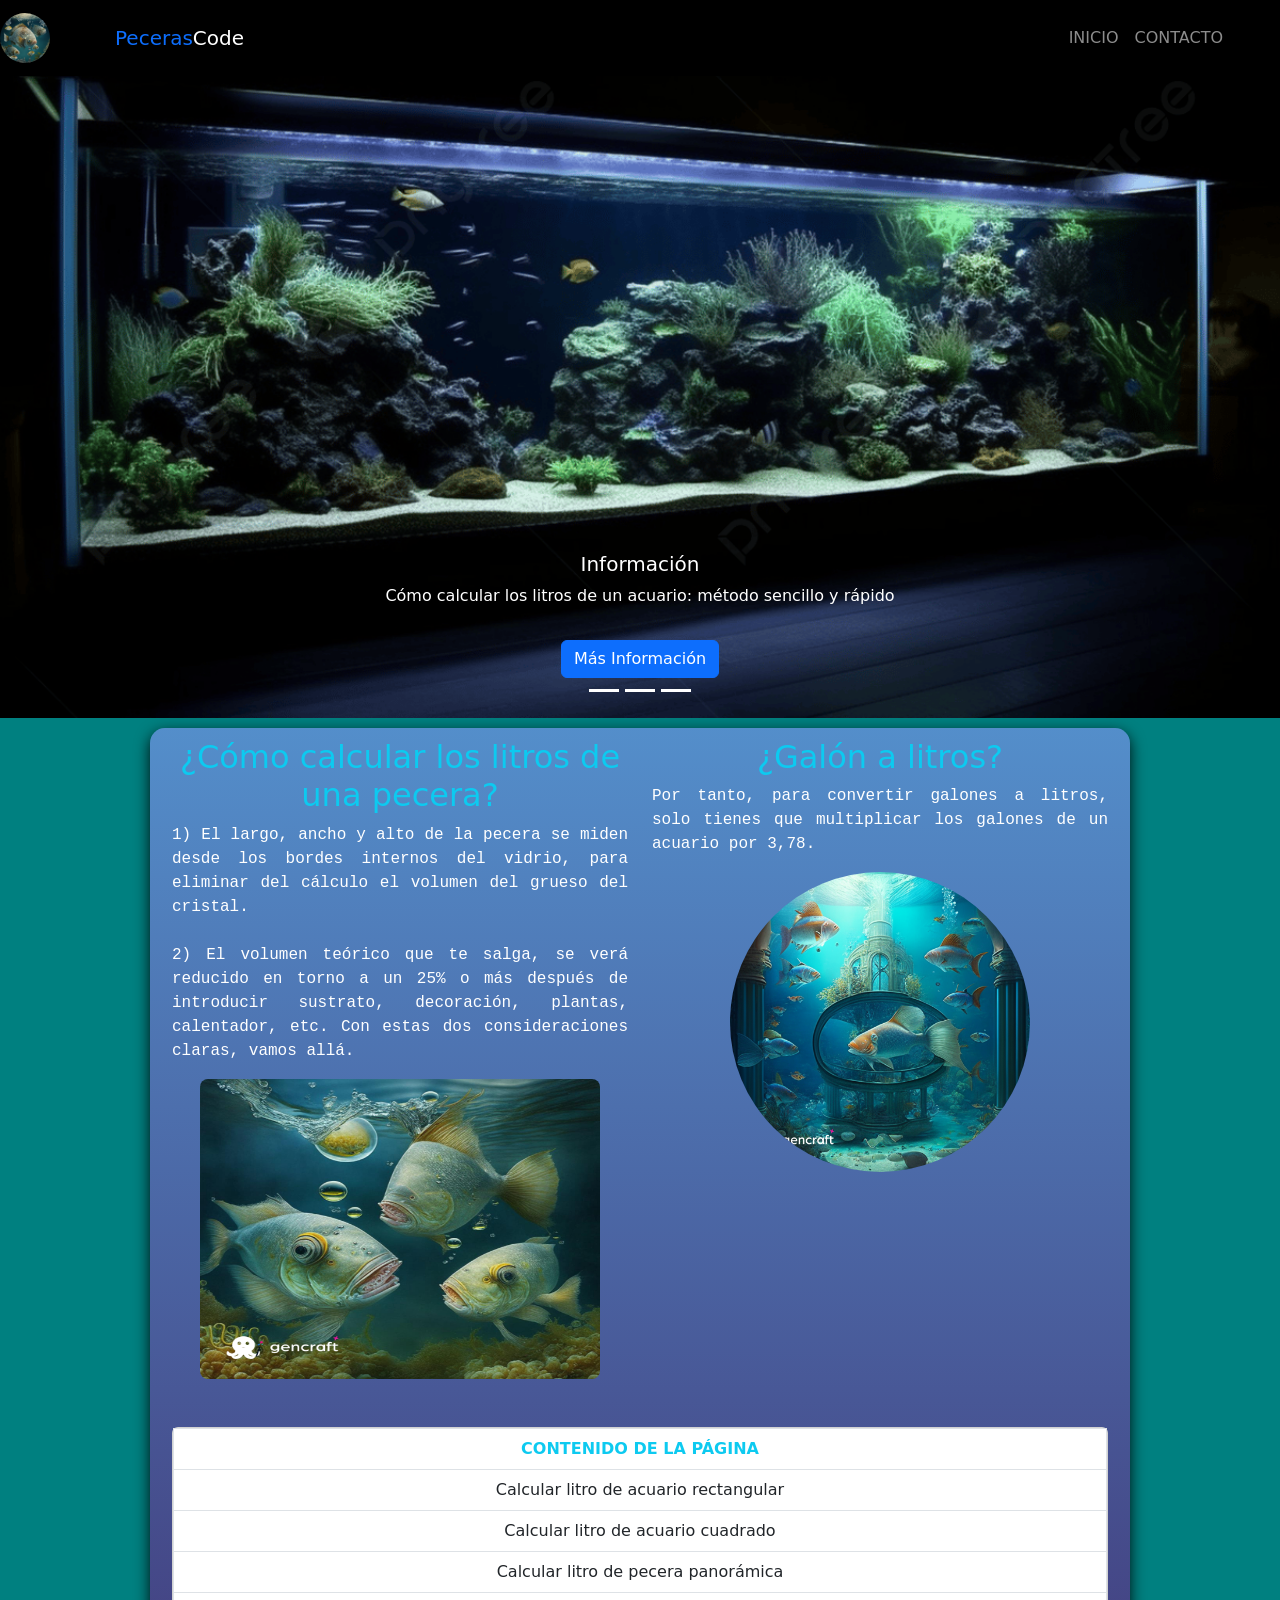
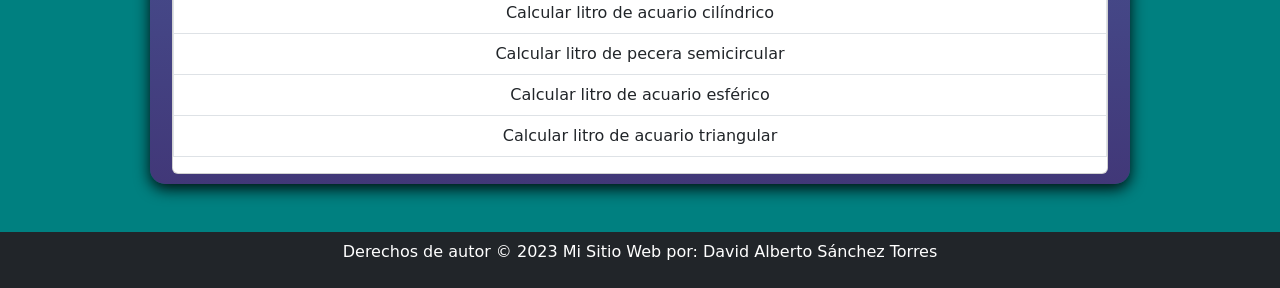
<file: index.html>
<!DOCTYPE html>

<html>
    <head>
        <title>Calculadora de Peceras</title>
        <meta charset="UTF-8">
        <meta name="viewport" content="width=device-width, initial-scale=1.0">
        <link href="style/bootstrap-5.3.0-dist/css/bootstrap.min.css" rel="stylesheet">
        <link rel="stylesheet" type="text/css" href="style/CSS_Principal.css">
    </head>
    <body>
        <nav class="navbar navbar-expand-lg navbar-dark bg-black fixed-top">
            <a class="navbar-brand" href="#">
                <img src="img/Pecera.png" alt="Peces" class="img-fluid rounded-circle" style="width: 50px"/> 
            </a>
            <div class="container">
                <a href="#" class="navbar-brand"> <span class="text-primary">Peceras</span>Code</a>
                <button class="navbar-toggler" type="button"
                        data-bs-toggle="collapse"
                        data-bs-target="#navbarS"
                        aria-controls="navbarS"
                        aria-expanded="false"
                        aria-label="Toggle navigation"
                        >
                    <span class="navbar-toggler-icon"></span>

                </button>
                <div class="collapse navbar-collapse" id="navbarS">
                    <ul class="navbar-nav ms-auto mb-2 mb-lg-0">
                        <li class="nav-item">
                            <a href="index.html" class="nav-link">INICIO</a>
                        </li>
                        <li class="nav-item">
                            <a href="Contacto.html" class="nav-link">CONTACTO</a>
                        </li>
                    </ul>
                </div>
            </div>
        </nav>
        <div id="carouselE" class="carousel slide" data-bs-ride="carousel">
            <div class="carousel-indicators">
                <button type="button"
                        data-bs-target="#carouselE"
                        data-bs-slide-to="0"
                        class="active"
                        aria-current="true"
                        aria-label="Slide 1"
                        ></button>
                <button type="button"
                        data-bs-target="#carouselE"
                        data-bs-slide-to="1"
                        class="active"
                        aria-current="true"
                        aria-label="Slide 2"
                        ></button>
                <button type="button"
                        data-bs-target="#carouselE"
                        data-bs-slide-to="2"
                        class="active"
                        aria-current="true"
                        aria-label="Slide 3"
                        ></button>
            </div>
            <div class="carousel-inner">

                <div class="carousel-item active">
                    <img src="img/pecera.jpg" class="d-block w-100" alt="">
                    <div class="carousel-caption">
                        <h5>Información</h5>
                        <p class="text-center">
                            Cómo calcular los litros de un acuario: 
                            método sencillo y rápido
                        </p>
                        <a href="#" class="btn btn-primary mt-3">Más Información</a>
                    </div>
                </div>
                <div class="carousel-item">
                    <img src="img/pece.jpg" class="d-block w-100" alt="">
                    <div class="carousel-caption">
                        <h5>Información</h5>
                        <p>
                            Cómo calcular los litros de un acuario: 
                            método sencillo y rápido  
                        </p>
                        <a href="#" class="btn btn-primary mt-3">Más Información</a>
                    </div>
                </div>
                <div class="carousel-item">
                    <img src="img/pece1.jpg" class="d-block w-100" alt="">
                    <div class="carousel-caption">
                        <h5>Información</h5>
                        <p>
                            En está página te enseñamos a obtener cuántos
                            litros tiene una pecera.
                        </p>
                        <a href="#" class="btn btn-primary mt-3">Más Información</a>
                    </div>
                </div>
            </div>
        </div>
        <div class="style">
            <div class="container">
                <div class="row">
                    <div class="col-md-6">
                        <h2 class="text-info">¿Cómo calcular los litros de una pecera?</h2>
                        <p class="text-white" style="font-family: monospace">
                            1) El largo, ancho y alto de la pecera se miden desde los bordes internos del vidrio, para eliminar del cálculo el volumen del grueso del cristal. <br>
                            <br>
                            2) El volumen teórico que te salga, se verá reducido en torno a un 25% o más después de introducir sustrato, decoración, plantas, calentador, etc. 

                            Con estas dos consideraciones claras, vamos allá.   
                        </p>
                        <div class="img">
                            <img src="img/pece.jpg" style="width: 400px; height: 300px;" alt="Peces" class="img-fluid rounded-3 col-3"/>
                        </div>
                    </div>
                    <div class="col-md-6">
                        <h2 class="text-info">¿Galón a litros?</h2>
                        <p class="text-white" style="font-family: monospace">
                            Por tanto, para convertir galones a litros, solo tienes que multiplicar 
                            los galones de un acuario por 3,78. 
                        </p>
                        <div class="img">
                            <img src="img/aquario.png" style="width: 300px; height: 300px;" alt="Peces" class="img-fluid rounded-circle col-3 align-content-center"/>
                        </div>
                    </div>
                </div>
                <br>
                <br>
                <div class="card">
                    <div class="text-white">
                        <table class="table table-bordered">
                            <thead>
                                <tr>
                                    <th class="text-info text-center col-form-label">CONTENIDO DE LA PÁGINA</th>
                                </tr>
                            </thead>
                            <tbody>
                                <tr class="elementor">
                                    <td><a href="Pecera_Rectangular.html" class="nav-link">Calcular litro de acuario rectangular</a></td>
                                </tr> 
                                <tr class="elementor">
                                    <td><a href="Pecera_Cuadrada.html" class="nav-link">Calcular litro de acuario cuadrado</a></td>
                                </tr>
                                <tr class="elementor">
                                    <td><a href="Pecera_Panoramica.html" class="nav-link">Calcular litro de pecera panorámica</a></td>
                                </tr>
                                <tr class="elementor">
                                    <td><a href="Pecera_Cilindrica.html" class="nav-link">Calcular litro de acuario cilíndrico</a></td>
                                </tr>
                                <tr class="elementor">
                                    <td><a href="Pecera_semicircular.html" class="nav-link">Calcular litro de pecera semicircular</a></td>
                                </tr>
                                <tr class="elementor">
                                    <td><a href="Pecera_Esferico.html" class="nav-link">Calcular litro de acuario esférico</a></td>
                                </tr>
                                <tr class="elementor">
                                    <td><a href="Pecera_Triangular.html" class="nav-link">Calcular litro de acuario triangular</a></td>
                                </tr>
                            </tbody>
                        </table>
                    </div>
                </div>
            </div>
        </div>
        <footer class=" container-fluid bg-dark text-white text-center py-2 mt-5">
            <p class="text-center">Derechos de autor &copy; 2023 Mi Sitio Web
                por: David Alberto Sánchez Torres
            </p>
        </footer>
    </body> 
</html>
</file>
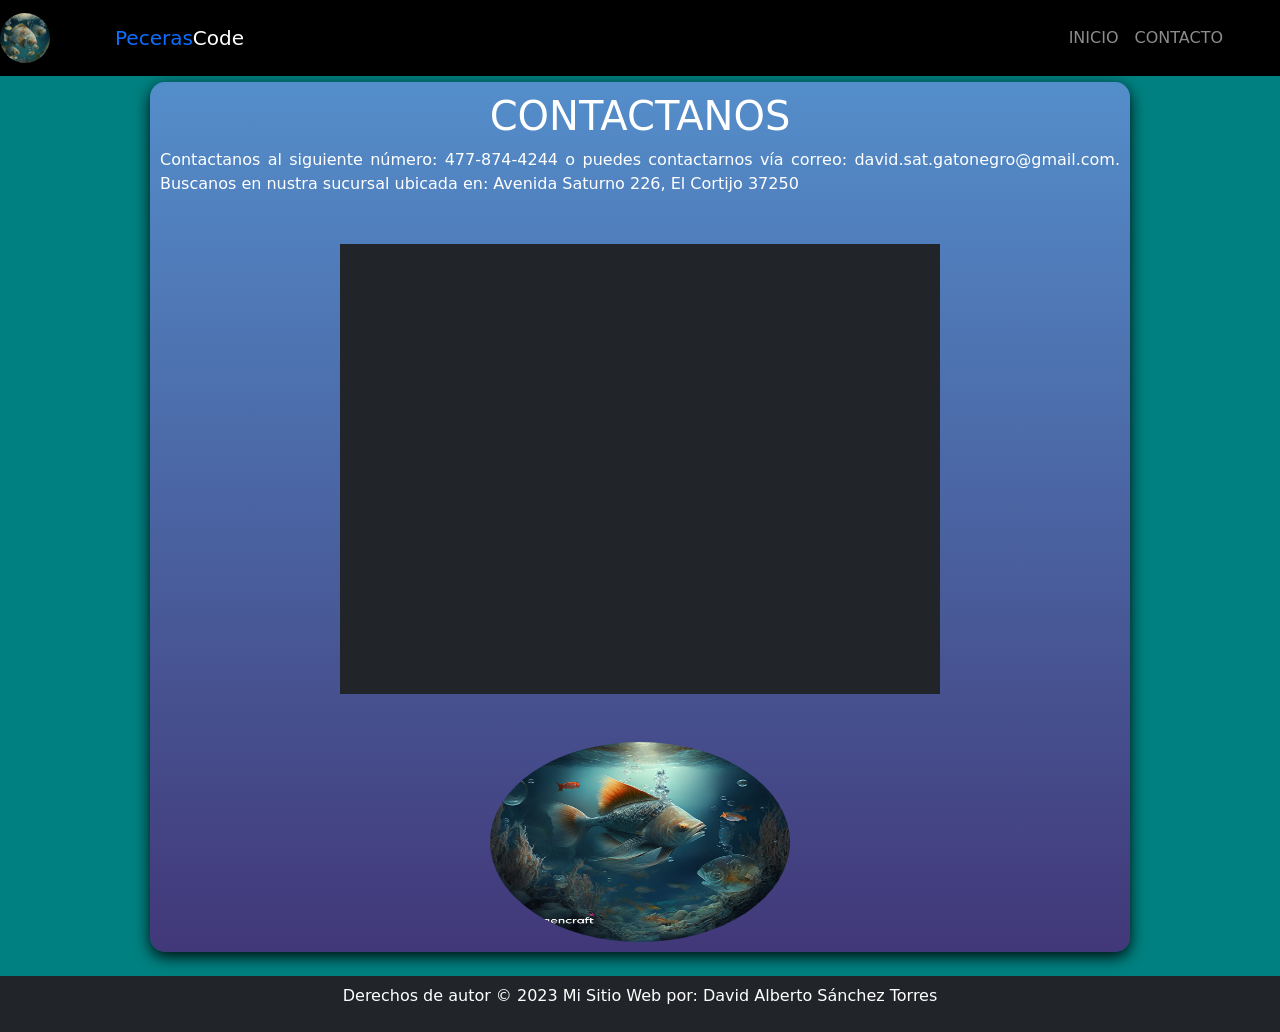
<file: Contacto.html>
<!DOCTYPE html>


<html>
    <head>
        <title>CONTACTO</title>
        <meta charset="UTF-8">
        <meta name="viewport" content="width=device-width, initial-scale=1.0">
        <link href="style/bootstrap-5.3.0-dist/css/bootstrap.min.css" rel="stylesheet">
        <link rel="stylesheet" type="text/css" href="style/CSS_Principal.css">
    </head>
    <body>
        <nav class="navbar navbar-expand-lg navbar-dark bg-black fixed-top">
            <a class="navbar-brand" href="#">
                <img src="img/Pecera.png" alt="Peces" class="img-fluid rounded-circle" style="width: 50px"/> 
            </a>
            <div class="container">
                <a href="#" class="navbar-brand"> <span class="text-primary">Peceras</span>Code</a>
                <button class="navbar-toggler" type="button"
                        data-bs-toggle="collapse"
                        data-bs-target="#navbarS"
                        aria-controls="navbarS"
                        aria-expanded="false"
                        aria-label="Toggle navigation"
                        >
                    <span class="navbar-toggler-icon"></span>

                </button>
                <div class="collapse navbar-collapse" id="navbarS">
                    <ul class="navbar-nav ms-auto mb-2 mb-lg-0">
                        <li class="nav-item">
                            <a href="index.html" class="nav-link">INICIO</a>
                        </li>
                        <li class="nav-item">
                            <a href="Contacto.html" class="nav-link">CONTACTO</a>
                        </li>
                    </ul>
                </div>
            </div>
        </nav>
        <br>
        <br>
        <br>
        <div class="style">
            <h1 class="text-center text-white">CONTACTANOS</h1>
            <p class="text-white">
                Contactanos al siguiente número: 477-874-4244 o puedes contactarnos vía correo:
                david.sat.gatonegro@gmail.com.
                Buscanos en nustra sucursal ubicada en: Avenida Saturno 226, El Cortijo 37250
            </p>
            <div class="mt-5 d-flex align-content-center justify-content-center p-6 m-5 ">
                <div class="border border-7 bg-dark border-dark col-2 " style="height: 450px; width: 600px; ">
                    <iframe class="align-content-center justify-content-center" src="https://www.google.com/maps/embed?pb=!1m18!1m12!1m3!1d3721.421952013026!2d-101.66425732528276!3d21.135599784101494!2m3!1f0!2f0!3f0!3m2!1i1024!2i768!4f13.1!3m3!1m2!1s0x842bbf1dfc3d2239%3A0xfc8de51739b2a39c!2sAv%20Saturno%20226%2C%20El%20Cortijo%2C%2037250%20Le%C3%B3n%2C%20Gto.!5e0!3m2!1ses!2smx!4v1686766751360!5m2!1ses!2smx" width="600" height="450" style="border:0;" allowfullscreen="" loading="lazy" referrerpolicy="no-referrer-when-downgrade"></iframe>
                </div>
            </div>
            <div class="diseño">
                <img class="img img-fluid rounded-circle" src="img/fondo.png" style="height: 200px; width: 300px;">
            </div>
        </div>
    </body>
    <footer class=" container-fluid bg-dark text-white text-center py-2 mt-4">
        <p class="text-center">Derechos de autor &copy; 2023 Mi Sitio Web
            por: David Alberto Sánchez Torres
        </p>
    </footer>    
</html>
</file>
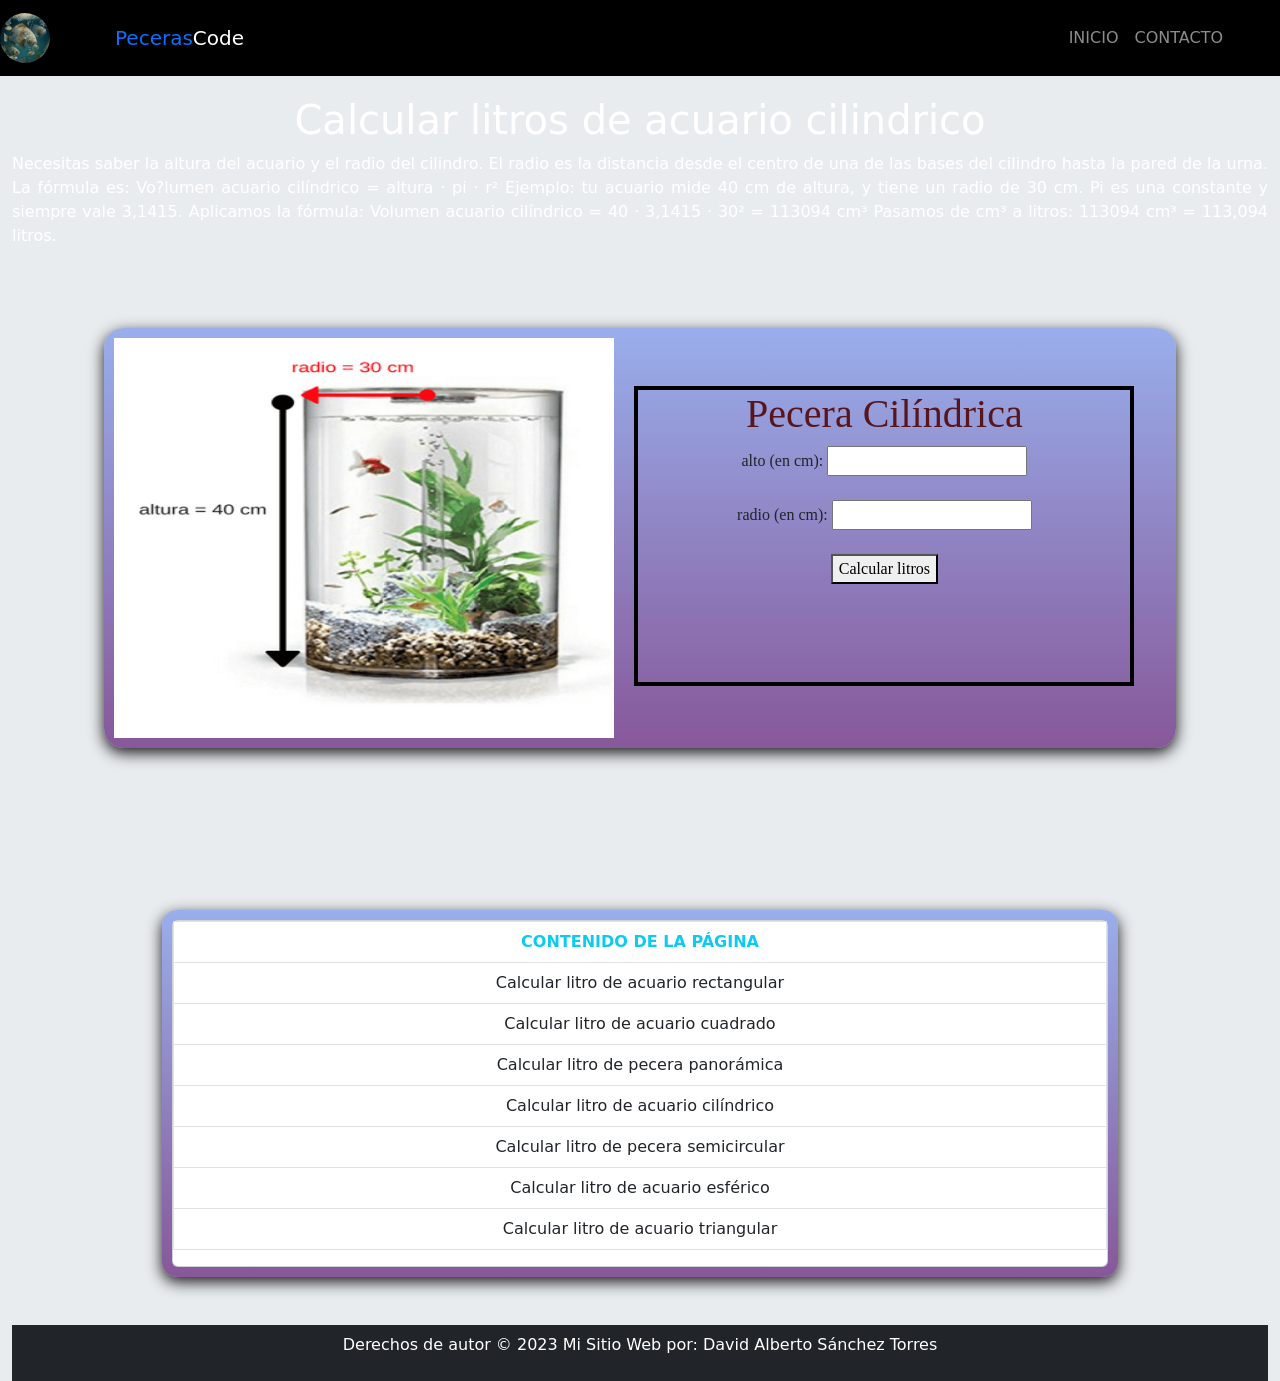
<file: Pecera_Cilindrica.html>
<!DOCTYPE html>

<html>
    <head>
        <title>Pecera Cilíndrica</title>
        <meta charset="UTF-8">
        <meta name="viewport" content="width=device-width, initial-scale=1.0">
        <link rel="stylesheet" href="style/bootstrap-5.3.0-dist/css/bootstrap.css" type="text/css"/>
        <link rel="stylesheet" type="text/css" href="style/CSS_alternas.css">

    </head>
    <body class="bg-body-secondary container-fluid">
        <nav class="navbar navbar-expand-lg navbar-dark bg-black fixed-top">
            <a class="navbar-brand" href="#">
                <img src="img/Pecera.png" alt="Peces" class="img-fluid rounded-circle" style="width: 50px"/> 
            </a>
            <div class="container">
                <a href="#" class="navbar-brand"> <span class="text-primary">Peceras</span>Code</a>
                <button class="navbar-toggler" type="button"
                        data-bs-toggle="collapse"
                        data-bs-target="#navbarS"
                        aria-controls="navbarS"
                        aria-expanded="false"
                        aria-label="Toggle navigation"
                        >
                    <span class="navbar-toggler-icon"></span>

                </button>
                <div class="collapse navbar-collapse" id="navbarS">
                    <ul class="navbar-nav ms-auto mb-2 mb-lg-0">
                        <li class="nav-item">
                            <a href="index.html" class="nav-link">INICIO</a>
                        </li>
                        <li class="nav-item">
                            <a href="Contacto.html" class="nav-link">CONTACTO</a>
                        </li>
                    </ul>
                </div>
            </div>
        </nav>
        <br>
        <br>
        <br>
        <br>
        <h1 class="text-center text-white">Calcular litros de acuario cilindrico</h1>
        <p class="text-white">
            Necesitas saber la altura del acuario y el radio del cilindro. El radio es la distancia desde el centro de una de las bases del cilindro hasta la pared de la urna. 

            La fórmula es:

            Vo?lumen acuario cilíndrico = altura · pi · r² 

            Ejemplo: tu acuario mide 40 cm de altura, y tiene un radio de 30 cm. Pi es una constante y siempre vale 3,1415. 

            Aplicamos la fórmula: Volumen acuario cilíndrico = 40 · 3,1415 · 30²  = 113094 cm³

            Pasamos de cm³ a litros: 113094 cm³ = 113,094 litros.
        </p>
        <div class="container-fluid">
            <div class="style diseño">
                <img style="height: 400px; width: 500px; " src="img/cili.png">
                <div class="calculadora">
                    <br>
                    <br>
                    <div style="border: solid black 4px; width: 500px; height: 300px;">
                        <form class="border-success-subtle centro">
                            <h1 class="text-danger-emphasis text-center">Pecera Cilíndrica</h1>
                            <label for="alto" class="texto">alto (en cm):</label>
                            <input type="number" id="alto" step="0.01">
                            <br>
                            <br>
                            <label for="radio">radio (en cm):</label>
                            <input type="number" id="radio" step="0.01">
                            <br>
                            <br>
                            <button onclick="calcularcil()">Calcular litros</button>

                            <p id="resultado"></p>
                        </form>
                    </div>
                </div>
            </div>
        </div>
        <script src="JS/Funciones_Calculadora.js"></script>
        <br>
        <br>
        <br>

        <nav class="style">
            <div class="card">
                <div class="text-white">
                    <table class="table table-bordered">
                        <thead>
                            <tr>
                                <th class="text-info text-center col-form-label">CONTENIDO DE LA PÁGINA</th>
                            </tr>
                        </thead>
                        <tbody>
                            <tr class="elementor">
                                <td><a href="Pecera_Rectangular.html" class="nav-link">Calcular litro de acuario rectangular</a></td>
                            </tr> 
                            <tr class="elementor">
                                <td><a href="Pecera_Cuadrada.html" class="nav-link">Calcular litro de acuario cuadrado</a></td>
                            </tr>
                            <tr class="elementor">
                                <td><a href="Pecera_Panoramica.html" class="nav-link">Calcular litro de pecera panorámica</a></td>
                            </tr>
                            <tr class="elementor">
                                <td><a href="#" class="nav-link">Calcular litro de acuario cilíndrico</a></td>
                            </tr>
                            <tr class="elementor">
                                <td><a href="Pecera_semicircular.html" class="nav-link">Calcular litro de pecera semicircular</a></td>
                            </tr>
                            <tr class="elementor">
                                <td><a href="Pecera_Esferico.html" class="nav-link">Calcular litro de acuario esférico</a></td>
                            </tr>
                            <tr class="elementor">
                                <td><a href="Pecera_Triangular.html" class="nav-link">Calcular litro de acuario triangular</a></td>
                            </tr>
                        </tbody>
                    </table>
                </div>
            </div>
        </nav>
        <footer class=" container-fluid bg-dark text-white text-center py-2 mt-5">
            <p class="text-center">Derechos de autor &copy; 2023 Mi Sitio Web
                por: David Alberto Sánchez Torres
            </p>
        </footer>
    </body>
</html>
</file>
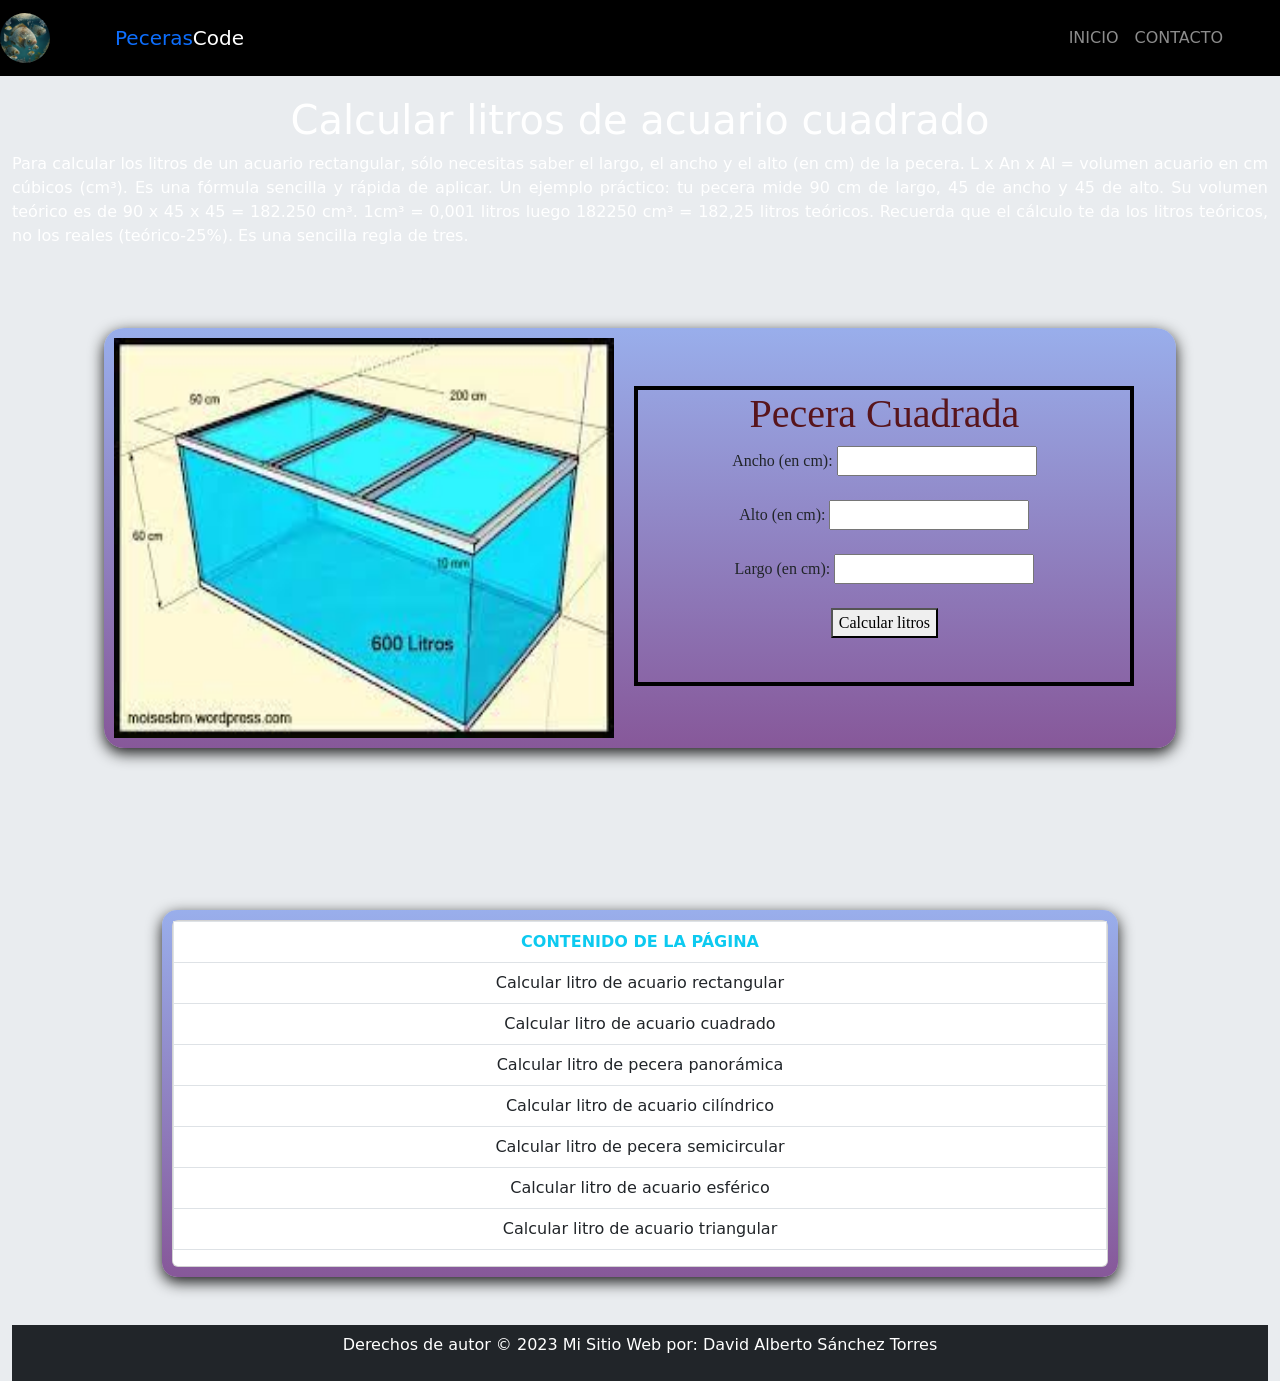
<file: Pecera_Cuadrada.html>
<!DOCTYPE html>

<html>
    <head>
        <title>Pecera Cuadrada</title>
        <meta charset="UTF-8">
        <meta name="viewport" content="width=device-width, initial-scale=1.0">
        <link rel="stylesheet" href="style/bootstrap-5.3.0-dist/css/bootstrap.css" type="text/css"/>
        <link rel="stylesheet" type="text/css" href="style/CSS_alternas.css">

    </head>
    <body class="bg-body-secondary container-fluid">
        <nav class="navbar navbar-expand-lg navbar-dark bg-black fixed-top">
            <a class="navbar-brand" href="#">
                <img src="img/Pecera.png" alt="Peces" class="img-fluid rounded-circle" style="width: 50px"/> 
            </a>
            <div class="container">
                <a href="#" class="navbar-brand"> <span class="text-primary">Peceras</span>Code</a>
                <button class="navbar-toggler" type="button"
                        data-bs-toggle="collapse"
                        data-bs-target="#navbarS"
                        aria-controls="navbarS"
                        aria-expanded="false"
                        aria-label="Toggle navigation"
                        >
                    <span class="navbar-toggler-icon"></span>

                </button>
                <div class="collapse navbar-collapse" id="navbarS">
                    <ul class="navbar-nav ms-auto mb-2 mb-lg-0">
                        <li class="nav-item">
                            <a href="index.html" class="nav-link">INICIO</a>
                        </li>
                        <li class="nav-item">
                            <a href="Contacto.html" class="nav-link">CONTACTO</a>
                        </li>
                    </ul>
                </div>
            </div>
        </nav>
        <br>
        <br>
        <br>
        <br>
        <h1 class="text-center text-white">Calcular litros de acuario cuadrado</h1>
        <p class="text-white">
            Para calcular los litros de un acuario rectangular, sólo necesitas saber el largo, el ancho y el alto (en cm) de la pecera. L x An x Al = volumen acuario en cm cúbicos (cm³). 

            Es una fórmula sencilla y rápida de aplicar. 

            Un ejemplo práctico: tu pecera mide 90 cm de largo, 45 de ancho y 45 de alto. Su volumen teórico es de 90 x 45 x 45 = 182.250 cm³. 

            1cm³ = 0,001 litros

            luego 182250 cm³ = 182,25 litros teóricos. 

            Recuerda que el cálculo te da los litros teóricos, no los reales (teórico-25%).

            Es una sencilla regla de tres. 
        </p>
        <div class="container-fluid">
            <div class="style diseño">
                <img style="height: 400px; width: 500px; " src="img/cua.jpg">
                <div class="calculadora">
                    <br>
                    <br>
                    <div style="border: solid black 4px; width: 500px; height: 300px;">
                        <form class="border-success-subtle centro">
                            <h1 class="text-danger-emphasis text-center">Pecera Cuadrada</h1>
                            <label for="ancho" class="texto">Ancho (en cm):</label>
                            <input type="number" id="ancho" step="0.01">
                            <br>
                            <br>
                            <label for="alto">Alto (en cm):</label>
                            <input type="number" id="alto" step="0.01">
                            <br>
                            <br>
                            <label for="largo">Largo (en cm):</label>
                            <input type="number" id="largo" step="0.01">
                            <br>
                            <br>
                            <button onclick="calcularVolumen()">Calcular litros</button>

                            <p id="resultado"></p>
                        </form>
                    </div>
                </div>
            </div>
        </div>
        <script src="JS/Funciones_Calculadora.js"></script>
        <br>
        <br>
        <br>

        <nav class="style">
            <div class="card">
                <div class="text-white">
                    <table class="table table-bordered">
                        <thead>
                            <tr>
                                <th class="text-info text-center col-form-label">CONTENIDO DE LA PÁGINA</th>
                            </tr>
                        </thead>
                        <tbody>
                            <tr class="elementor">
                                <td><a href="Pecera_Rectangular.html" class="nav-link">Calcular litro de acuario rectangular</a></td>
                            </tr> 
                            <tr class="elementor">
                                <td><a href="#" class="nav-link">Calcular litro de acuario cuadrado</a></td>
                            </tr>
                            <tr class="elementor">
                                <td><a href="Pecera_Panoramica.html" class="nav-link">Calcular litro de pecera panorámica</a></td>
                            </tr>
                            <tr class="elementor">
                                <td><a href="Pecera_Cilindrica.html" class="nav-link">Calcular litro de acuario cilíndrico</a></td>
                            </tr>
                            <tr class="elementor">
                                <td><a href="Pecera_semicircular.html" class="nav-link">Calcular litro de pecera semicircular</a></td>
                            </tr>
                            <tr class="elementor">
                                <td><a href="Pecera_Esferico.html" class="nav-link">Calcular litro de acuario esférico</a></td>
                            </tr>
                            <tr class="elementor">
                                <td><a href="Pecera_Triangular.html" class="nav-link">Calcular litro de acuario triangular</a></td>
                            </tr>
                        </tbody>
                    </table>
                </div>
            </div>
        </nav>
        <footer class=" container-fluid bg-dark text-white text-center py-2 mt-5">
            <p class="text-center">Derechos de autor &copy; 2023 Mi Sitio Web
                por: David Alberto Sánchez Torres
            </p>
        </footer>
    </body>
</html>
</file>
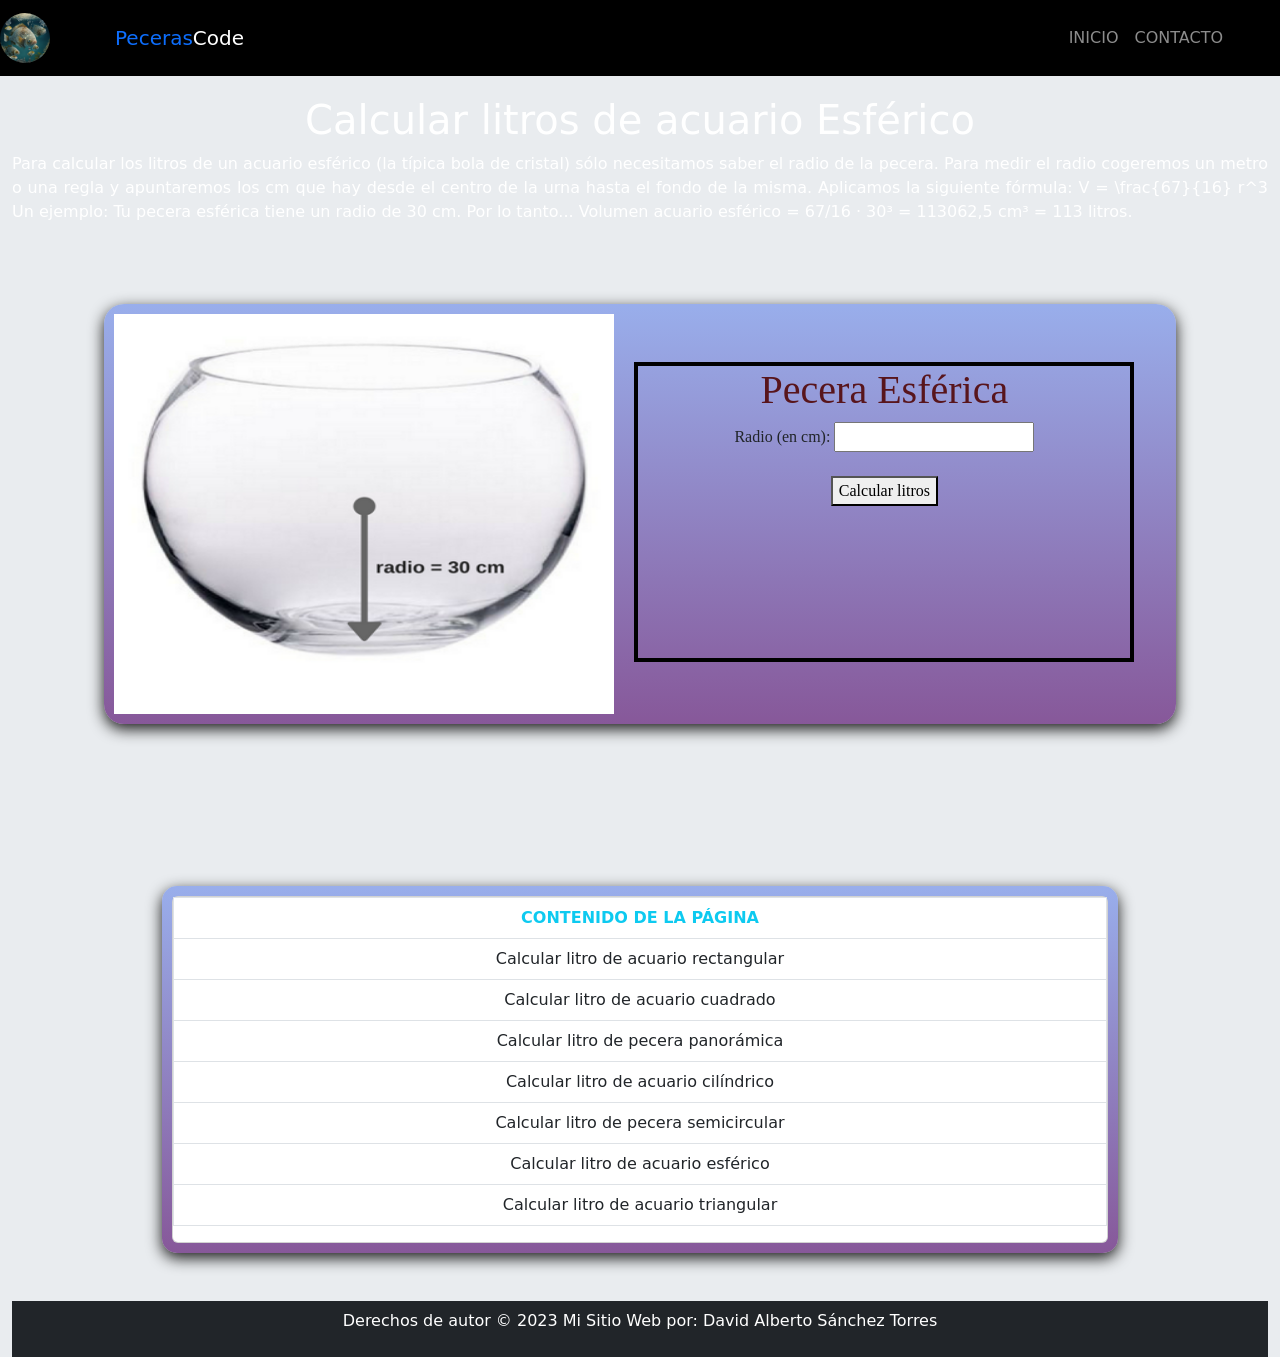
<file: Pecera_Esferico.html>
<!DOCTYPE html>

<html>
    <head>
        <title>Pecera Esférica</title>
        <meta charset="UTF-8">
        <meta name="viewport" content="width=device-width, initial-scale=1.0">
        <link rel="stylesheet" href="style/bootstrap-5.3.0-dist/css/bootstrap.css" type="text/css"/>
        <link rel="stylesheet" type="text/css" href="style/CSS_alternas.css">

    </head>
    <body class="bg-body-secondary container-fluid">
        <nav class="navbar navbar-expand-lg navbar-dark bg-black fixed-top">
            <a class="navbar-brand" href="#">
                <img src="img/Pecera.png" alt="Peces" class="img-fluid rounded-circle" style="width: 50px"/> 
            </a>
            <div class="container">
                <a href="#" class="navbar-brand"> <span class="text-primary">Peceras</span>Code</a>
                <button class="navbar-toggler" type="button"
                        data-bs-toggle="collapse"
                        data-bs-target="#navbarS"
                        aria-controls="navbarS"
                        aria-expanded="false"
                        aria-label="Toggle navigation"
                        >
                    <span class="navbar-toggler-icon"></span>

                </button>
                <div class="collapse navbar-collapse" id="navbarS">
                    <ul class="navbar-nav ms-auto mb-2 mb-lg-0">
                        <li class="nav-item">
                            <a href="index.html" class="nav-link">INICIO</a>
                        </li>
                        <li class="nav-item">
                            <a href="Contacto.html" class="nav-link">CONTACTO</a>
                        </li>
                    </ul>
                </div>
            </div>
        </nav>
        <br>
        <br>
        <br>
        <br>
        <h1 class="text-center text-white">Calcular litros de acuario Esférico</h1>
        <p class="text-white">
            Para calcular los litros de un acuario esférico (la típica bola de cristal) sólo necesitamos saber el radio de la pecera. Para medir el radio cogeremos un metro o una regla y apuntaremos los cm que hay desde el centro de la urna hasta el fondo de la misma. 

            Aplicamos la siguiente fórmula: V = \frac{67}{16} r^3 

            Un ejemplo: Tu pecera esférica tiene un radio de 30 cm. Por lo tanto...

            Volumen acuario esférico = 67/16 · 30³ = 113062,5 cm³ = 113 litros. 
        </p>
        <div class="container-fluid">
            <div class="style diseño">
                <img style="height: 400px; width: 500px; " src="img/esfe.png">
                <div class="calculadora">
                    <br>
                    <br>
                    <div style="border: solid black 4px; width: 500px; height: 300px;">
                        <form class="border-success-subtle centro">
                            <h1 class="text-danger-emphasis text-center">Pecera Esférica</h1>
                            <label for="radio" class="radio">Radio (en cm):</label>
                            <input type="number" id="radio" step="0.01">
                            <br>
                            <br>
                            <button onclick="calcularesf()">Calcular litros</button>

                            <p id="resultado"></p>
                        </form>
                    </div>
                </div>
            </div>
        </div>
        <script src="JS/Funciones_Calculadora.js"></script>
        <br>
        <br>
        <br>

        <nav class="style">
            <div class="card">
                <div class="text-white">
                    <table class="table table-bordered">
                        <thead>
                            <tr>
                                <th class="text-info text-center col-form-label">CONTENIDO DE LA PÁGINA</th>
                            </tr>
                        </thead>
                        <tbody>
                            <tr class="elementor">
                                <td><a href="Pecera_Rectangular.html" class="nav-link">Calcular litro de acuario rectangular</a></td>
                            </tr> 
                            <tr class="elementor">
                                <td><a href="Pecera_Cuadrada.html" class="nav-link">Calcular litro de acuario cuadrado</a></td>
                            </tr>
                            <tr class="elementor">
                                <td><a href="Pecera_Panoramica.html" class="nav-link">Calcular litro de pecera panorámica</a></td>
                            </tr>
                            <tr class="elementor">
                                <td><a href="Pecera_Cilindrica.html" class="nav-link">Calcular litro de acuario cilíndrico</a></td>
                            </tr>
                            <tr class="elementor">
                                <td><a href="Pecera_semicircular.html" class="nav-link">Calcular litro de pecera semicircular</a></td>
                            </tr>
                            <tr class="elementor">
                                <td><a href="#" class="nav-link">Calcular litro de acuario esférico</a></td>
                            </tr>
                            <tr class="elementor">
                                <td><a href="Pecera_Triangular.html" class="nav-link">Calcular litro de acuario triangular</a></td>
                            </tr>
                        </tbody>
                    </table>
                </div>
            </div>
        </nav>
        <footer class=" container-fluid bg-dark text-white text-center py-2 mt-5">
            <p class="text-center">Derechos de autor &copy; 2023 Mi Sitio Web
                por: David Alberto Sánchez Torres
            </p>
        </footer>
    </body>
</html>
</file>
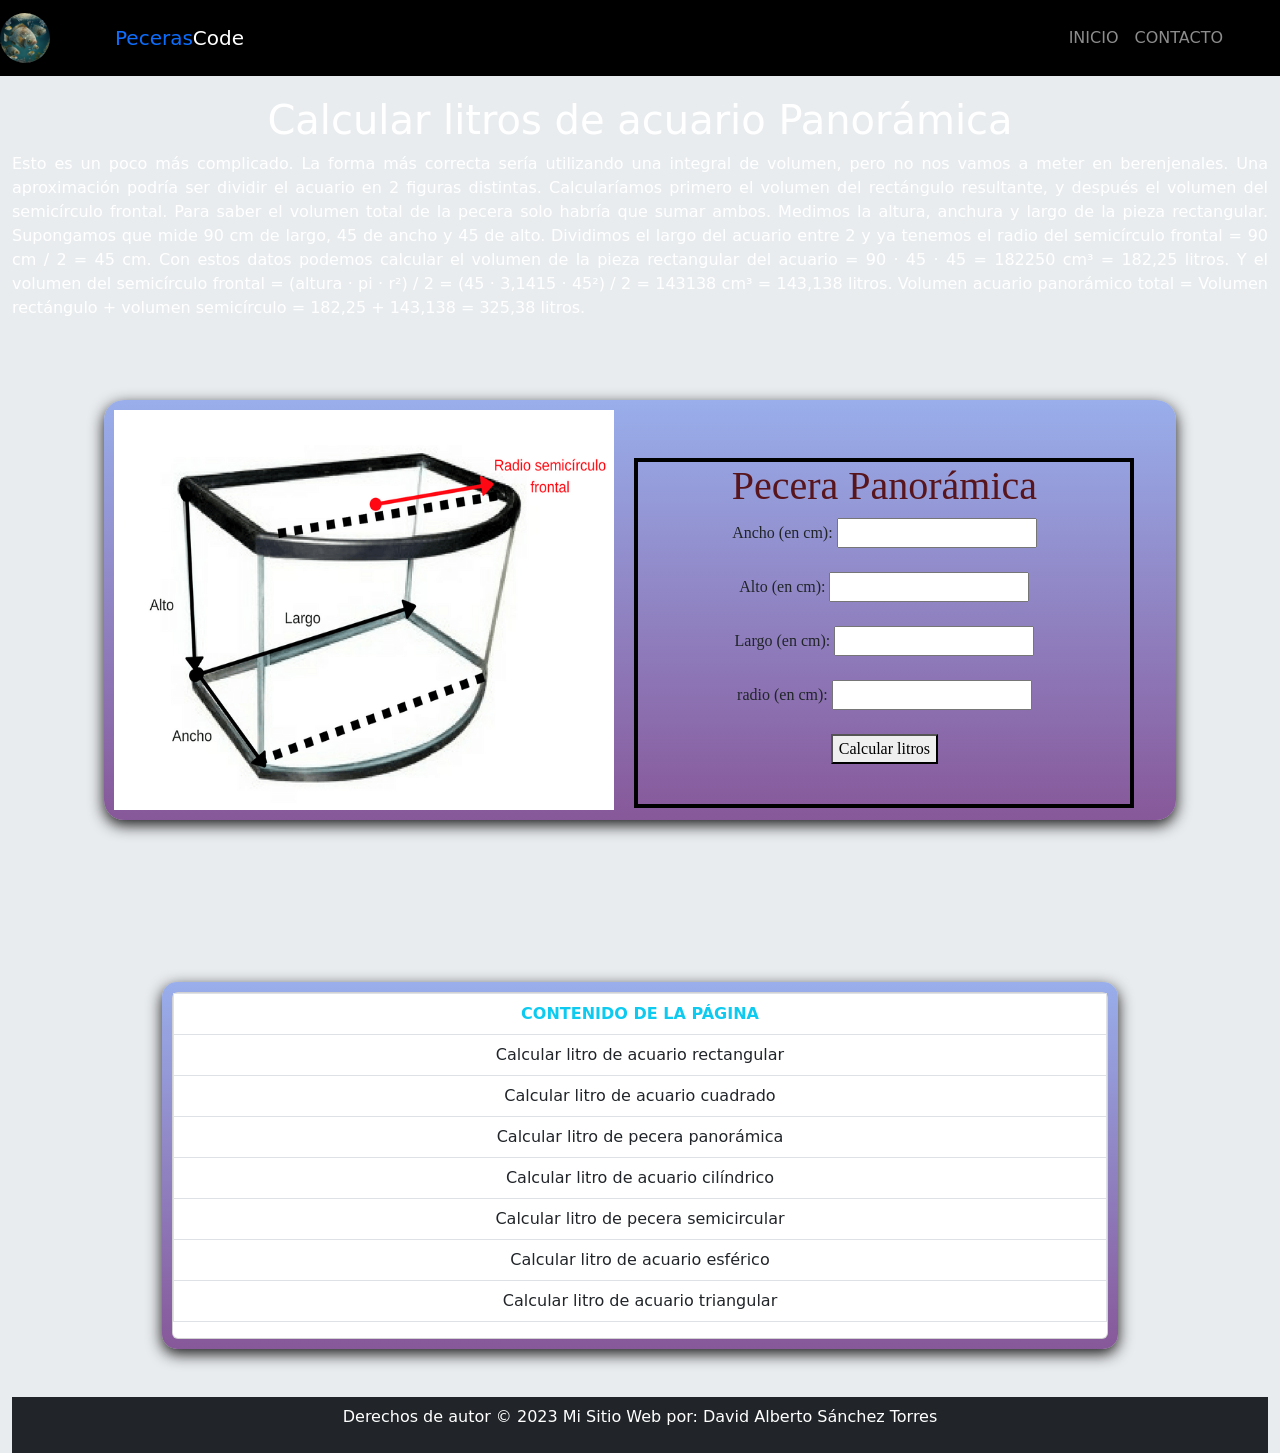
<file: Pecera_Panoramica.html>
<!DOCTYPE html>

<html>
    <head>
        <title>Pecera Panorámica</title>
        <meta charset="UTF-8">
        <meta name="viewport" content="width=device-width, initial-scale=1.0">
        <link rel="stylesheet" href="style/bootstrap-5.3.0-dist/css/bootstrap.css" type="text/css"/>
        <link rel="stylesheet" type="text/css" href="style/CSS_alternas.css">

    </head>
    <body class="bg-body-secondary container-fluid">
        <nav class="navbar navbar-expand-lg navbar-dark bg-black fixed-top">
            <a class="navbar-brand" href="#">
                <img src="img/Pecera.png" alt="Peces" class="img-fluid rounded-circle" style="width: 50px"/> 
            </a>
            <div class="container">
                <a href="#" class="navbar-brand"> <span class="text-primary">Peceras</span>Code</a>
                <button class="navbar-toggler" type="button"
                        data-bs-toggle="collapse"
                        data-bs-target="#navbarS"
                        aria-controls="navbarS"
                        aria-expanded="false"
                        aria-label="Toggle navigation"
                        >
                    <span class="navbar-toggler-icon"></span>

                </button>
                <div class="collapse navbar-collapse" id="navbarS">
                    <ul class="navbar-nav ms-auto mb-2 mb-lg-0">
                        <li class="nav-item">
                            <a href="index.html" class="nav-link">INICIO</a>
                        </li>
                        <li class="nav-item">
                            <a href="Contacto.html" class="nav-link">CONTACTO</a>
                        </li>
                    </ul>
                </div>
            </div>
        </nav>
        <br>
        <br>
        <br>
        <br>
        <h1 class="text-center text-white">Calcular litros de acuario Panorámica</h1>
        <p class="text-white">
            Esto es un poco más complicado. La forma más correcta sería utilizando una integral de volumen, pero no nos vamos a meter en berenjenales.

            Una aproximación podría ser dividir el acuario en 2 figuras distintas. Calcularíamos primero el volumen del rectángulo resultante, y después el volumen del semicírculo frontal. Para saber el volumen total de la pecera solo habría que sumar ambos. 

            Medimos la altura, anchura y largo de la pieza rectangular. Supongamos que mide 90 cm de largo, 45 de ancho y 45 de alto.

            Dividimos el largo del acuario entre 2 y ya tenemos el radio del semicírculo frontal = 90 cm / 2 = 45 cm. 

            Con estos datos podemos calcular el volumen de la pieza rectangular del acuario = 90 · 45 · 45 = 182250 cm³ = 182,25 litros. 

            Y el volumen del semicírculo frontal = (altura · pi · r²) / 2 = (45 · 3,1415 · 45²) / 2 = 143138 cm³ = 143,138 litros. 

            Volumen acuario panorámico total = Volumen rectángulo + volumen semicírculo = 182,25 + 143,138 = 325,38 litros.
        </p>
        <div class="container-fluid">
            <div class="style diseño">
                <img style="height: 400px; width: 500px; " src="img/panoo.png">
                <div class="calculadora">
                    <br>
                    <br>
                    <div style="border: solid black 4px; width: 500px; height: 350px;">
                        <form class="border-success-subtle centro">
                            <h1 class="text-danger-emphasis text-center">Pecera Panorámica</h1>
                            <label for="ancho" class="texto">Ancho (en cm):</label>
                            <input type="number" id="ancho" step="0.01">
                            <br>
                            <br>
                            <label for="alto">Alto (en cm):</label>
                            <input type="number" id="alto" step="0.01">
                            <br>
                            <br>
                            <label for="largo">Largo (en cm):</label>
                            <input type="number" id="largo" step="0.01">
                            <br>
                            <br>
                            <label for="radio">radio (en cm):</label>
                            <input type="number" id="radio" step="0.01">
                            <br>
                            <br>
                            <button onclick="calcularpar()">Calcular litros</button>

                            <p id="resultado"></p>
                        </form>
                    </div>
                </div>
            </div>
        </div>
        <script src="JS/Funciones_Calculadora.js"></script>
        <br>
        <br>
        <br>

        <nav class="style">
            <div class="card">
                <div class="text-white">
                    <table class="table table-bordered">
                        <thead>
                            <tr>
                                <th class="text-info text-center col-form-label">CONTENIDO DE LA PÁGINA</th>
                            </tr>
                        </thead>
                        <tbody>
                            <tr class="elementor">
                                <td><a href="Pecera_Rectangular.html" class="nav-link">Calcular litro de acuario rectangular</a></td>
                            </tr> 
                            <tr class="elementor">
                                <td><a href="Pecera_Cuadrada.html" class="nav-link">Calcular litro de acuario cuadrado</a></td>
                            </tr>
                            <tr class="elementor">
                                <td><a href="#" class="nav-link">Calcular litro de pecera panorámica</a></td>
                            </tr>
                            <tr class="elementor">
                                <td><a href="Pecera_Cilindrica.html" class="nav-link">Calcular litro de acuario cilíndrico</a></td>
                            </tr>
                            <tr class="elementor">
                                <td><a href="Pecera_semicircular.html" class="nav-link">Calcular litro de pecera semicircular</a></td>
                            </tr>
                            <tr class="elementor">
                                <td><a href="Pecera_Esferico.html" class="nav-link">Calcular litro de acuario esférico</a></td>
                            </tr>
                            <tr class="elementor">
                                <td><a href="Pecera_Triangular.html" class="nav-link">Calcular litro de acuario triangular</a></td>
                            </tr>
                        </tbody>
                    </table>
                </div>
            </div>
        </nav>
        <footer class=" container-fluid bg-dark text-white text-center py-2 mt-5">
            <p class="text-center">Derechos de autor &copy; 2023 Mi Sitio Web
                por: David Alberto Sánchez Torres
            </p>
        </footer>
    </body>
</html>
</file>
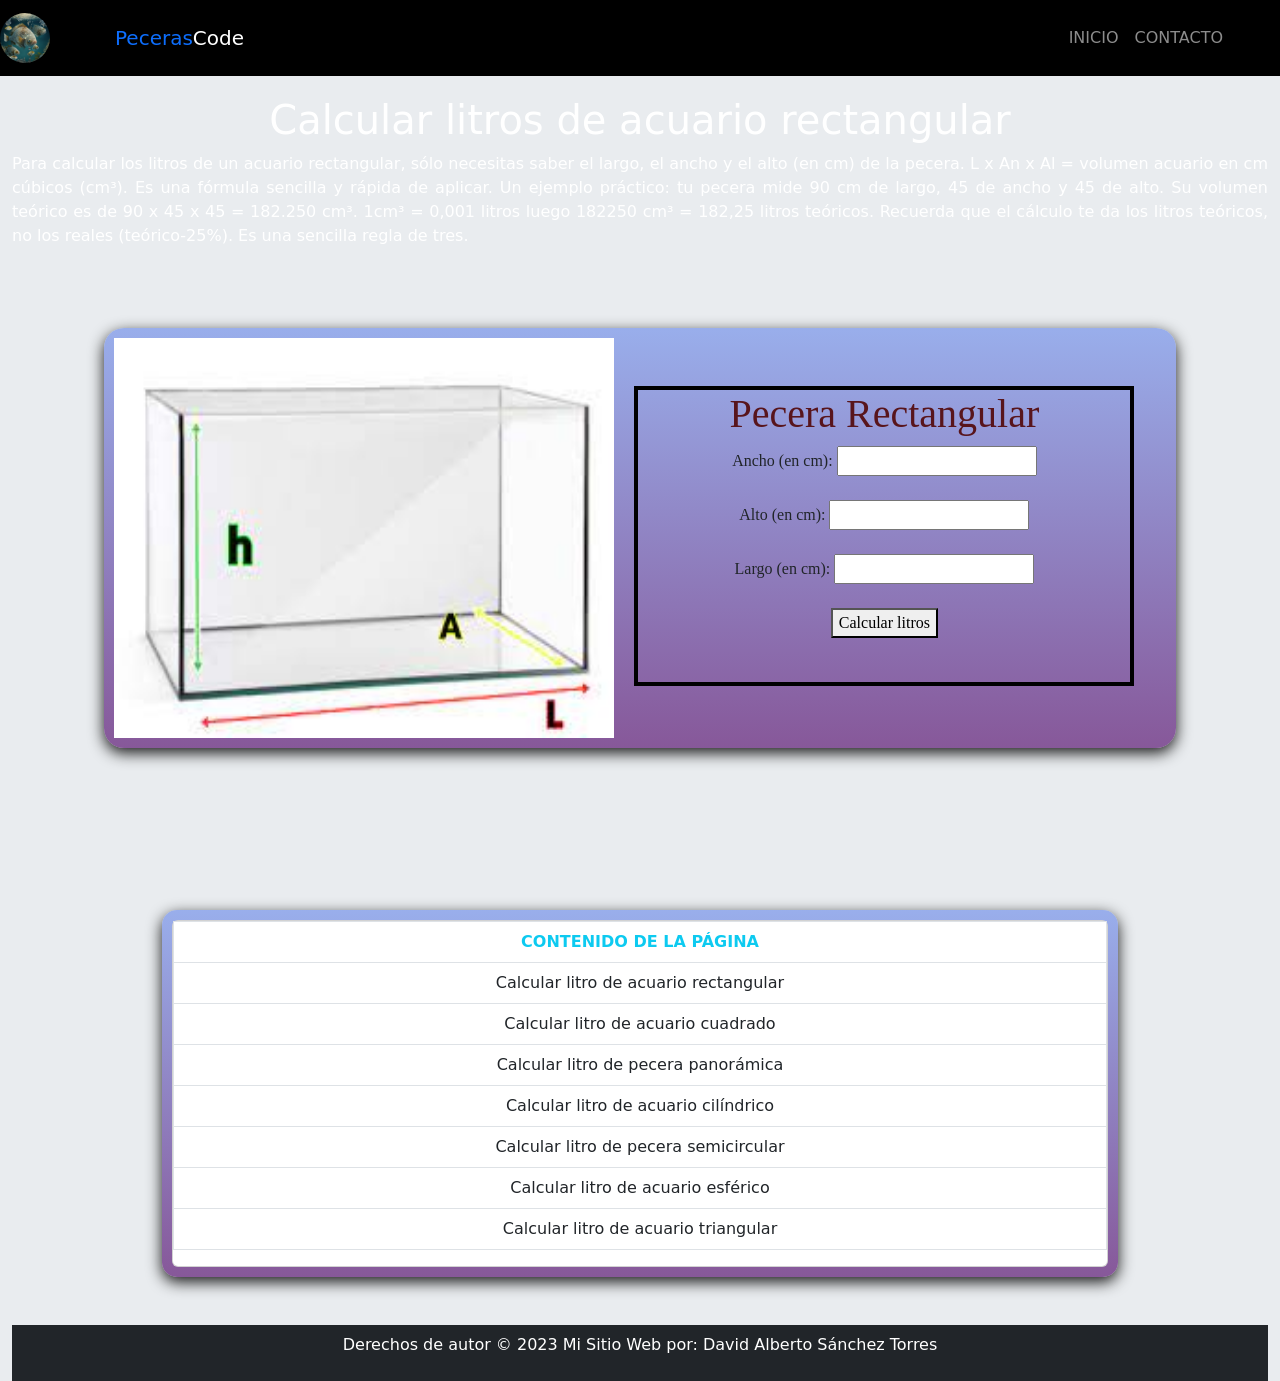
<file: Pecera_Rectangular.html>
<!DOCTYPE html>

<html>
    <head>
        <title>Pecera Rectangular</title>
        <meta charset="UTF-8">
        <meta name="viewport" content="width=device-width, initial-scale=1.0">
        <link rel="stylesheet" href="style/bootstrap-5.3.0-dist/css/bootstrap.css" type="text/css"/>
        <link rel="stylesheet" type="text/css" href="style/CSS_alternas.css">

    </head>
    <body class="bg-body-secondary container-fluid">
        <nav class="navbar navbar-expand-lg navbar-dark bg-black fixed-top">
            <a class="navbar-brand" href="#">
                <img src="img/Pecera.png" alt="Peces" class="img-fluid rounded-circle" style="width: 50px"/> 
            </a>
            <div class="container">
                <a href="#" class="navbar-brand"> <span class="text-primary">Peceras</span>Code</a>
                <button class="navbar-toggler" type="button"
                        data-bs-toggle="collapse"
                        data-bs-target="#navbarS"
                        aria-controls="navbarS"
                        aria-expanded="false"
                        aria-label="Toggle navigation"
                        >
                    <span class="navbar-toggler-icon"></span>

                </button>
                <div class="collapse navbar-collapse" id="navbarS">
                    <ul class="navbar-nav ms-auto mb-2 mb-lg-0">
                        <li class="nav-item">
                            <a href="index.html" class="nav-link">INICIO</a>
                        </li>
                        <li class="nav-item">
                            <a href="Contacto.html" class="nav-link">CONTACTO</a>
                        </li>
                    </ul>
                </div>
            </div>
        </nav>
        <br>
        <br>
        <br>
        <br>
        <h1 class="text-center text-white">Calcular litros de acuario rectangular</h1>
        <p class="text-white">
            Para calcular los litros de un acuario rectangular, sólo necesitas saber el largo, el ancho y el alto (en cm) de la pecera. L x An x Al = volumen acuario en cm cúbicos (cm³). 

            Es una fórmula sencilla y rápida de aplicar. 

            Un ejemplo práctico: tu pecera mide 90 cm de largo, 45 de ancho y 45 de alto. Su volumen teórico es de 90 x 45 x 45 = 182.250 cm³. 

            1cm³ = 0,001 litros

            luego 182250 cm³ = 182,25 litros teóricos. 

            Recuerda que el cálculo te da los litros teóricos, no los reales (teórico-25%).

            Es una sencilla regla de tres. 
        </p>
        <div class="container-fluid">
            <div class="style diseño">
                <img style="height: 400px; width: 500px; " src="img/Medida.jpg">
                <div class="calculadora">
                    <br>
                    <br>
                    <div style="border: solid black 4px; width: 500px; height: 300px;">
                        <form class="border-success-subtle centro">
                            <h1 class="text-danger-emphasis text-center">Pecera Rectangular</h1>
                            <label for="ancho" class="texto">Ancho (en cm):</label>
                            <input type="number" id="ancho" step="0.01">
                            <br>
                            <br>
                            <label for="alto">Alto (en cm):</label>
                            <input type="number" id="alto" step="0.01">
                            <br>
                            <br>
                            <label for="largo">Largo (en cm):</label>
                            <input type="number" id="largo" step="0.01">
                            <br>
                            <br>
                            <button onclick="calcularVolumen()">Calcular litros</button>

                            <p id="resultado"></p>
                        </form>
                    </div>
                </div>
            </div>
        </div>
        <script src="JS/Funciones_Calculadora.js"></script>
        <br>
        <br>
        <br>

        <nav class="style">
            <div class="card">
                <div class="text-white">
                    <table class="table table-bordered">
                        <thead>
                            <tr>
                                <th class="text-info text-center col-form-label">CONTENIDO DE LA PÁGINA</th>
                            </tr>
                        </thead>
                        <tbody>
                            <tr class="elementor">
                                <td><a href="#" class="nav-link">Calcular litro de acuario rectangular</a></td>
                            </tr> 
                            <tr class="elementor">
                                <td><a href="Pecera_Cuadrada.html" class="nav-link">Calcular litro de acuario cuadrado</a></td>
                            </tr>
                            <tr class="elementor">
                                <td><a href="Pecera_Panoramica.html" class="nav-link">Calcular litro de pecera panorámica</a></td>
                            </tr>
                            <tr class="elementor">
                                <td><a href="Pecera_Cilindrica.html" class="nav-link">Calcular litro de acuario cilíndrico</a></td>
                            </tr>
                            <tr class="elementor">
                                <td><a href="Pecera_semicircular.html" class="nav-link">Calcular litro de pecera semicircular</a></td>
                            </tr>
                            <tr class="elementor">
                                <td><a href="Pecera_Esferico.html" class="nav-link">Calcular litro de acuario esférico</a></td>
                            </tr>
                            <tr class="elementor">
                                <td><a href="Pecera_Triangular.html" class="nav-link">Calcular litro de acuario triangular</a></td>
                            </tr>
                        </tbody>
                    </table>
                </div>
            </div>
        </nav>
        <footer class=" container-fluid bg-dark text-white text-center py-2 mt-5">
            <p class="text-center">Derechos de autor &copy; 2023 Mi Sitio Web
                por: David Alberto Sánchez Torres
            </p>
        </footer>
    </body>
</html>
</file>
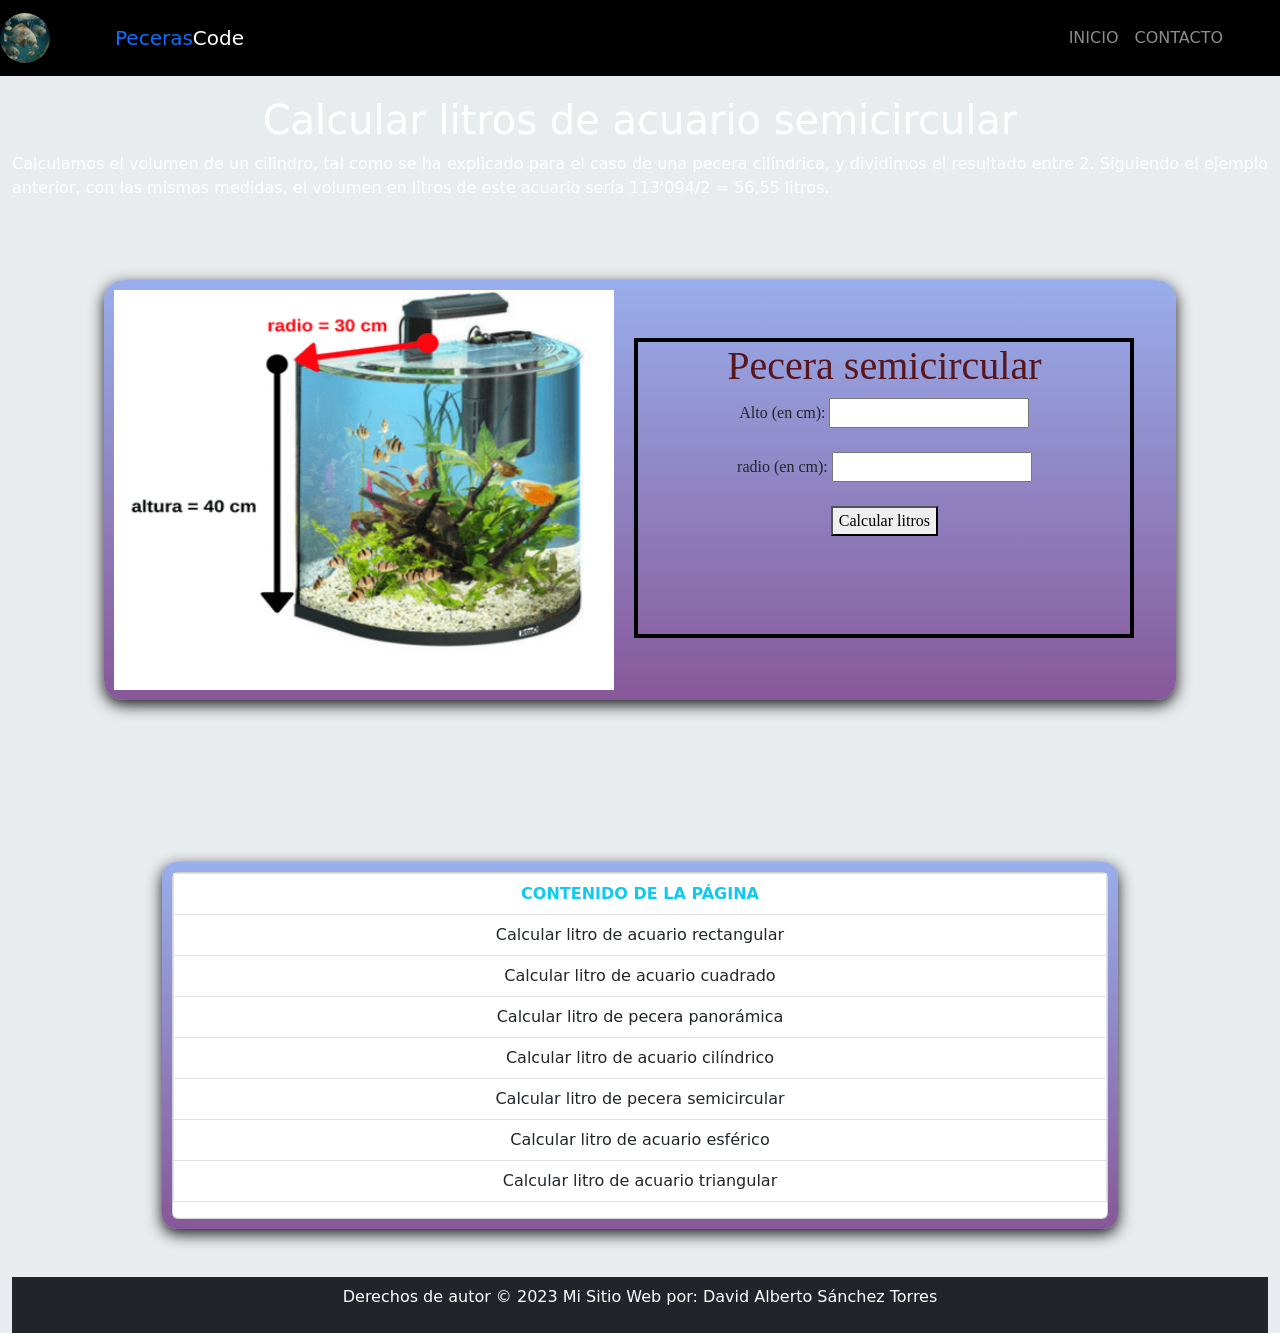
<file: Pecera_semicircular.html>
<!DOCTYPE html>

<html>
    <head>
        <title>Pecera semicircular</title>
        <meta charset="UTF-8">
        <meta name="viewport" content="width=device-width, initial-scale=1.0">
        <link rel="stylesheet" href="style/bootstrap-5.3.0-dist/css/bootstrap.css" type="text/css"/>
        <link rel="stylesheet" type="text/css" href="style/CSS_alternas.css">

    </head>
    <body class="bg-body-secondary container-fluid">
        <nav class="navbar navbar-expand-lg navbar-dark bg-black fixed-top">
            <a class="navbar-brand" href="#">
                <img src="img/Pecera.png" alt="Peces" class="img-fluid rounded-circle" style="width: 50px"/> 
            </a>
            <div class="container">
                <a href="#" class="navbar-brand"> <span class="text-primary">Peceras</span>Code</a>
                <button class="navbar-toggler" type="button"
                        data-bs-toggle="collapse"
                        data-bs-target="#navbarS"
                        aria-controls="navbarS"
                        aria-expanded="false"
                        aria-label="Toggle navigation"
                        >
                    <span class="navbar-toggler-icon"></span>

                </button>
                <div class="collapse navbar-collapse" id="navbarS">
                    <ul class="navbar-nav ms-auto mb-2 mb-lg-0">
                        <li class="nav-item">
                            <a href="index.html" class="nav-link">INICIO</a>
                        </li>
                        <li class="nav-item">
                            <a href="Contacto.html" class="nav-link">CONTACTO</a>
                        </li>
                    </ul>
                </div>
            </div>
        </nav>
        <br>
        <br>
        <br>
        <br>
        <h1 class="text-center text-white">Calcular litros de acuario semicircular</h1>
        <p class="text-white">
            Calculamos el volumen de un cilindro, tal como se ha explicado para el caso de una pecera cilíndrica, y dividimos el resultado entre 2. 

            Siguiendo el ejemplo anterior, con las mismas medidas, el volumen en litros de este acuario sería 113'094/2 = 56,55 litros.
        </p>
        <div class="container-fluid">
            <div class="style diseño">
                <img style="height: 400px; width: 500px; " src="img/semi.png">
                <div class="calculadora">
                    <br>
                    <br>
                    <div style="border: solid black 4px; width: 500px; height: 300px;">
                        <form class="border-success-subtle centro">
                            <h1 class="text-danger-emphasis text-center">Pecera semicircular</h1>
                            <label for="alto">Alto (en cm):</label>
                            <input type="number" id="alto" step="0.01">
                            <br>
                            <br>
                            <label for="radio">radio (en cm):</label>
                            <input type="number" id="radio" step="0.01">
                            <br>
                            <br>
                            <button onclick="calcularsem()">Calcular litros</button>

                            <p id="resultado"></p>
                        </form>
                    </div>
                </div>
            </div>
        </div>
        <script src="JS/Funciones_Calculadora.js"></script>
        <br>
        <br>
        <br>

        <nav class="style">
            <div class="card">
                <div class="text-white">
                    <table class="table table-bordered">
                        <thead>
                            <tr>
                                <th class="text-info text-center col-form-label">CONTENIDO DE LA PÁGINA</th>
                            </tr>
                        </thead>
                        <tbody>
                            <tr class="elementor">
                                <td><a href="Pecera_Rectangular.html" class="nav-link">Calcular litro de acuario rectangular</a></td>
                            </tr> 
                            <tr class="elementor">
                                <td><a href="Pecera_semicircular.html" class="nav-link">Calcular litro de acuario cuadrado</a></td>
                            </tr>
                            <tr class="elementor">
                                <td><a href="Pecera_Panoramica.html" class="nav-link">Calcular litro de pecera panorámica</a></td>
                            </tr>
                            <tr class="elementor">
                                <td><a href="Pecera_Cilindrica.html" class="nav-link">Calcular litro de acuario cilíndrico</a></td>
                            </tr>
                            <tr class="elementor">
                                <td><a href="#" class="nav-link">Calcular litro de pecera semicircular</a></td>
                            </tr>
                            <tr class="elementor">
                                <td><a href="Pecera_Esferico.html" class="nav-link">Calcular litro de acuario esférico</a></td>
                            </tr>
                            <tr class="elementor">
                                <td><a href="Pecera_Triangular.html" class="nav-link">Calcular litro de acuario triangular</a></td>
                            </tr>
                        </tbody>
                    </table>
                </div>
            </div>
        </nav>
        <footer class=" container-fluid bg-dark text-white text-center py-2 mt-5">
            <p class="text-center">Derechos de autor &copy; 2023 Mi Sitio Web
                por: David Alberto Sánchez Torres
            </p>
        </footer>
    </body>
</html>
</file>
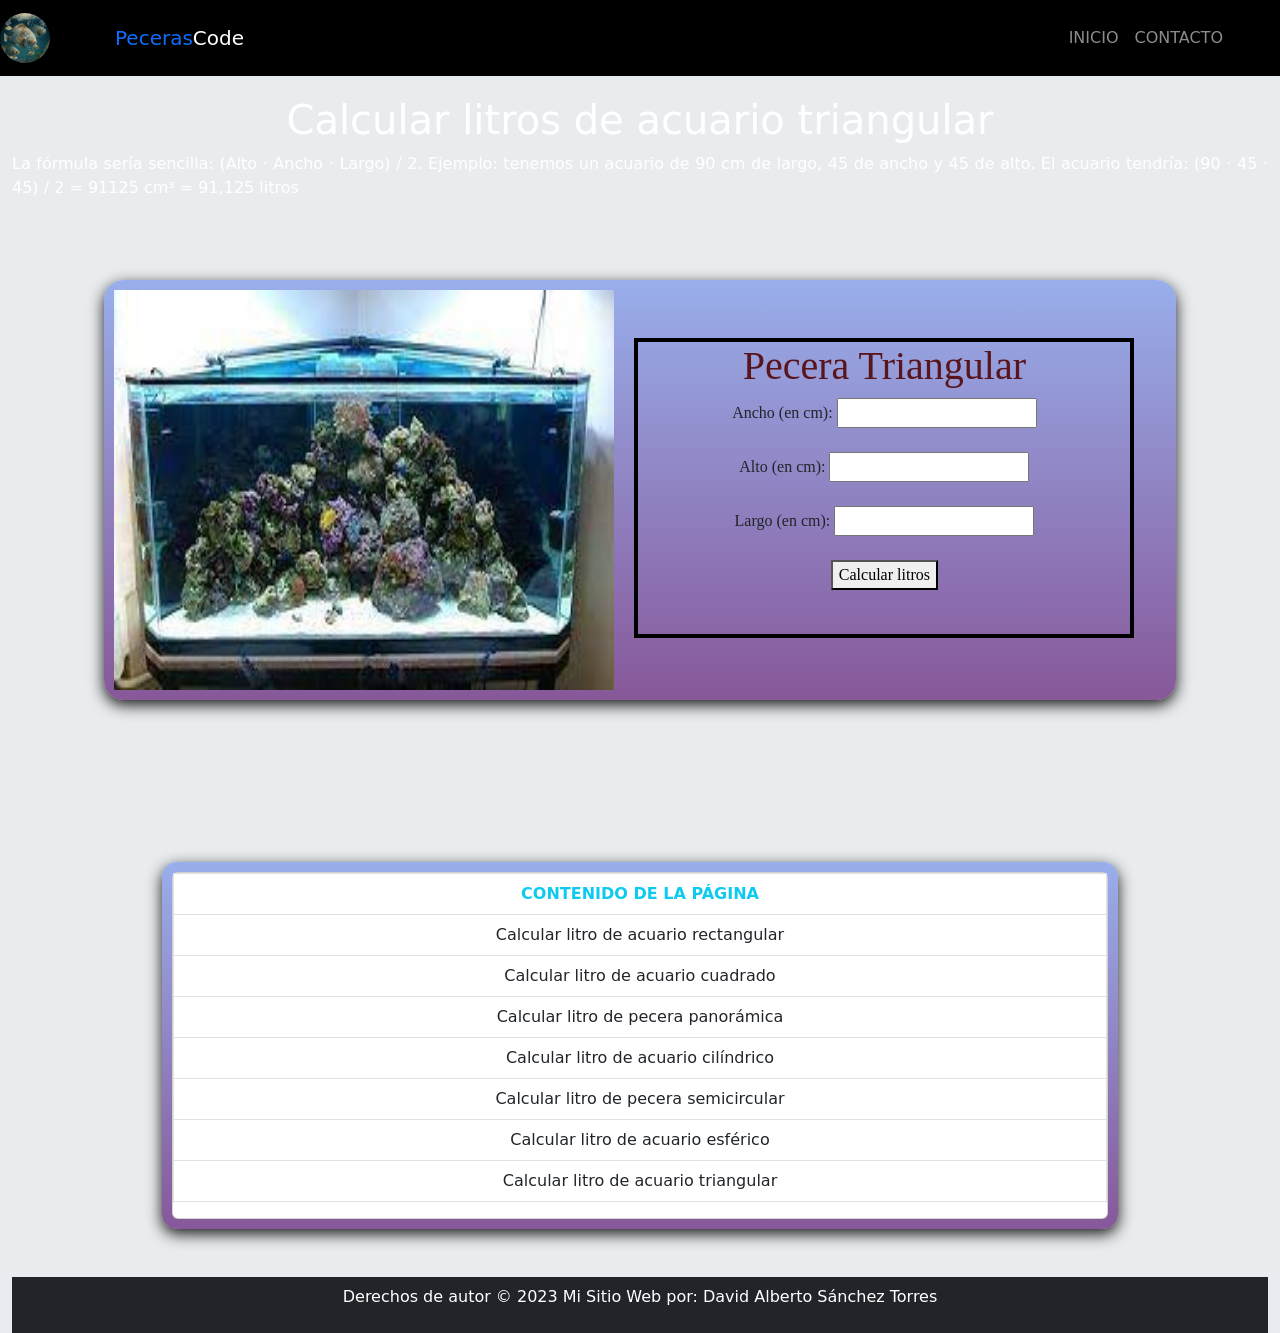
<file: Pecera_Triangular.html>
<!DOCTYPE html>

<html>
    <head>
        <title>Pecera Triangular</title>
        <meta charset="UTF-8">
        <meta name="viewport" content="width=device-width, initial-scale=1.0">
        <link rel="stylesheet" href="style/bootstrap-5.3.0-dist/css/bootstrap.css" type="text/css"/>
        <link rel="stylesheet" type="text/css" href="style/CSS_alternas.css">

    </head>
    <body class="bg-body-secondary container-fluid">
        <nav class="navbar navbar-expand-lg navbar-dark bg-black fixed-top">
            <a class="navbar-brand" href="#">
                <img src="img/Pecera.png" alt="Peces" class="img-fluid rounded-circle" style="width: 50px"/> 
            </a>
            <div class="container">
                <a href="#" class="navbar-brand"> <span class="text-primary">Peceras</span>Code</a>
                <button class="navbar-toggler" type="button"
                        data-bs-toggle="collapse"
                        data-bs-target="#navbarS"
                        aria-controls="navbarS"
                        aria-expanded="false"
                        aria-label="Toggle navigation"
                        >
                    <span class="navbar-toggler-icon"></span>

                </button>
                <div class="collapse navbar-collapse" id="navbarS">
                    <ul class="navbar-nav ms-auto mb-2 mb-lg-0">
                        <li class="nav-item">
                            <a href="index.html" class="nav-link">INICIO</a>
                        </li>
                        <li class="nav-item">
                            <a href="Contacto.html" class="nav-link">CONTACTO</a>
                        </li>
                    </ul>
                </div>
            </div>
        </nav>
        <br>
        <br>
        <br>
        <br>
        <h1 class="text-center text-white">Calcular litros de acuario triangular</h1>
        <p class="text-white">
            La fórmula sería sencilla: (Alto · Ancho · Largo) / 2. 

            Ejemplo: tenemos un acuario de 90 cm de largo, 45 de ancho y 45 de alto. 

            El acuario tendría: (90 · 45 · 45) / 2 = 91125 cm³ = 91,125 litros
        </p>
        <div class="container-fluid">
            <div class="style diseño">
                <img style="height: 400px; width: 500px; " src="img/tri.jpg">
                <div class="calculadora">
                    <br>
                    <br>
                    <div style="border: solid black 4px; width: 500px; height: 300px;">
                        <form class="border-success-subtle centro">
                            <h1 class="text-danger-emphasis text-center">Pecera Triangular</h1>
                            <label for="ancho" class="texto">Ancho (en cm):</label>
                            <input type="number" id="ancho" step="0.01">
                            <br>
                            <br>
                            <label for="alto">Alto (en cm):</label>
                            <input type="number" id="alto" step="0.01">
                            <br>
                            <br>
                            <label for="largo">Largo (en cm):</label>
                            <input type="number" id="largo" step="0.01">
                            <br>
                            <br>
                            <button onclick="calculartri()">Calcular litros</button>

                            <p id="resultado"></p>
                        </form>
                    </div>
                </div>
            </div>
        </div>
        <script src="JS/Funciones_Calculadora.js"></script>
        <br>
        <br>
        <br>

        <nav class="style">
            <div class="card">
                <div class="text-white">
                    <table class="table table-bordered">
                        <thead>
                            <tr>
                                <th class="text-info text-center col-form-label">CONTENIDO DE LA PÁGINA</th>
                            </tr>
                        </thead>
                        <tbody>
                            <tr class="elementor">
                                <td><a href="Pecera_Rectangular.html" class="nav-link">Calcular litro de acuario rectangular</a></td>
                            </tr> 
                            <tr class="elementor">
                                <td><a href="Pecera_Cuadrada.html" class="nav-link">Calcular litro de acuario cuadrado</a></td>
                            </tr>
                            <tr class="elementor">
                                <td><a href="Pecera_Panoramica.html" class="nav-link">Calcular litro de pecera panorámica</a></td>
                            </tr>
                            <tr class="elementor">
                                <td><a href="Pecera_Cilindrica.html" class="nav-link">Calcular litro de acuario cilíndrico</a></td>
                            </tr>
                            <tr class="elementor">
                                <td><a href="Pecera_semicircular.html" class="nav-link">Calcular litro de pecera semicircular</a></td>
                            </tr>
                            <tr class="elementor">
                                <td><a href="Pecera_Esferico.html" class="nav-link">Calcular litro de acuario esférico</a></td>
                            </tr>
                            <tr class="elementor">
                                <td><a href="#" class="nav-link">Calcular litro de acuario triangular</a></td>
                            </tr>
                        </tbody>
                    </table>
                </div>
            </div>
        </nav>
        <footer class=" container-fluid bg-dark text-white text-center py-2 mt-5">
            <p class="text-center">Derechos de autor &copy; 2023 Mi Sitio Web
                por: David Alberto Sánchez Torres
            </p>
        </footer>
    </body>
</html>
</file>
<file: style/CSS_Principal.css>
body{
    background-color: teal;
}
p{
    text-align: justify
}
.img:hover{
    transform: scale(1.1);
    cursor: pointer;
}
.elementor:hover{
    color: #0d6efd;
    background-color: #f63;
    border-color: #0dcaf0;
}
.style{
    background: linear-gradient(
        rgba(119, 148, 234,0.7),
        rgba(93, 25, 117,0.7));
    align-content: center;
    text-align: center;
    margin: 10px;
    border-radius: 15px;
    padding: 10px;
    margin-left: 150px;
    margin-right: 150px;
    box-shadow: 0px 5px 15px rgba(0,0,0,0.9);
}
body{
    background-image: url("https://www.google.com/imgres?imgurl=https%3A%2F%2Fwww.aquariumcostadealmeria.com%2Fwp-content%2Fuploads%2F2018%2F03%2Fdestacada-1.jpg&tbnid=g-JcFid16WAQ4M&vet=12ahUKEwjst96G-NT_AhXoNd4AHQUkCLAQMygsegUIARDEAg..i&imgrefurl=https%3A%2F%2Fwww.aquariumcostadealmeria.com%2Fconsejos-no-contaminar-mar%2F&docid=OKn_AkkcvoIxNM&w=900&h=602&q=mar&ved=2ahUKEwjst96G-NT_AhXoNd4AHQUkCLAQMygsegUIARDEAg");
    background-repeat: no-repeat;
    background-size: cover;
    background-position: center;
    background-attachment: fixed;
}
</file>
<file: style/CSS_alternas.css>
.calculadora{
    margin: 0px 400px 0px 310px;
}
.elementor:hover{
    color: #0d6efd;
    background-color: #f63;
    border-color: #0dcaf0;
}
body{
    background-image: url("https://cdn.gencraft.com/prod/user/fd863f55-e7e2-4c51-9a4b-c7559476904c/1474f17c-a983-4175-9979-5451fc26e4aa/images/image0_1024_1024_watermark.jpg?Expires=1687459289&Signature=lUU7LzDFTste8yQ7fQ7d-aSWGIyhE56Q-mI659TrhBWfO14UMf3fG6oU45gYoSAUiD1h1I8KswLZjLR0vx8xE0OHg9-pWlau9ac-urN4Ow2wIMkUE~XYom6RU1y4OaNSpXrp-RT0U17FLFB85awhx99sWCXh4VEVKAm0Erqw-a0CvwJTosF-pQQ1zTzgKR-C1gL7sO0QJIgIzPMIjN9DiqheAl9jj6vIs9nmjHAgrw-NsVIvnPIl~uHUyTsVBNzGZl6gSrtEmwqYFo2pVBoPEghFJVCsLrzNex~Du5vQTO7DFRO3ZeuZTcV6vuU7ocW0WdxeHBiHan4G0EJiHNL0lw__&Key-Pair-Id=K3RDDB1TZ8BHT8");
    background-repeat: no-repeat;
    background-size: cover;
    background-position: center;
    background-attachment: fixed;
}
.style{
    background: linear-gradient(
        rgba(119, 148, 234,0.7),
        rgba(93, 25, 117,0.7));
    align-content: center;
    text-align: center;
    margin: 10px;
    border-radius: 15px;
    padding: 10px;
    margin-left: 150px;
    margin-right: 150px;
    box-shadow: 0px 5px 15px rgba(0,0,0,0.9);
}
.diseño{    
    display: grid;
    grid-template-columns: 20% 30%;
    padding: 10px;
    margin: 80px;
    text-align: justify;
    border-radius: 20px;
    font-size: 1em;
    font-family: cursive;
}
.centro{
    text-align: center;
}
.texto{
    size: 10px;
}
p{
    text-align: justify;
}
p{
    text-align: justify
}
</file>
